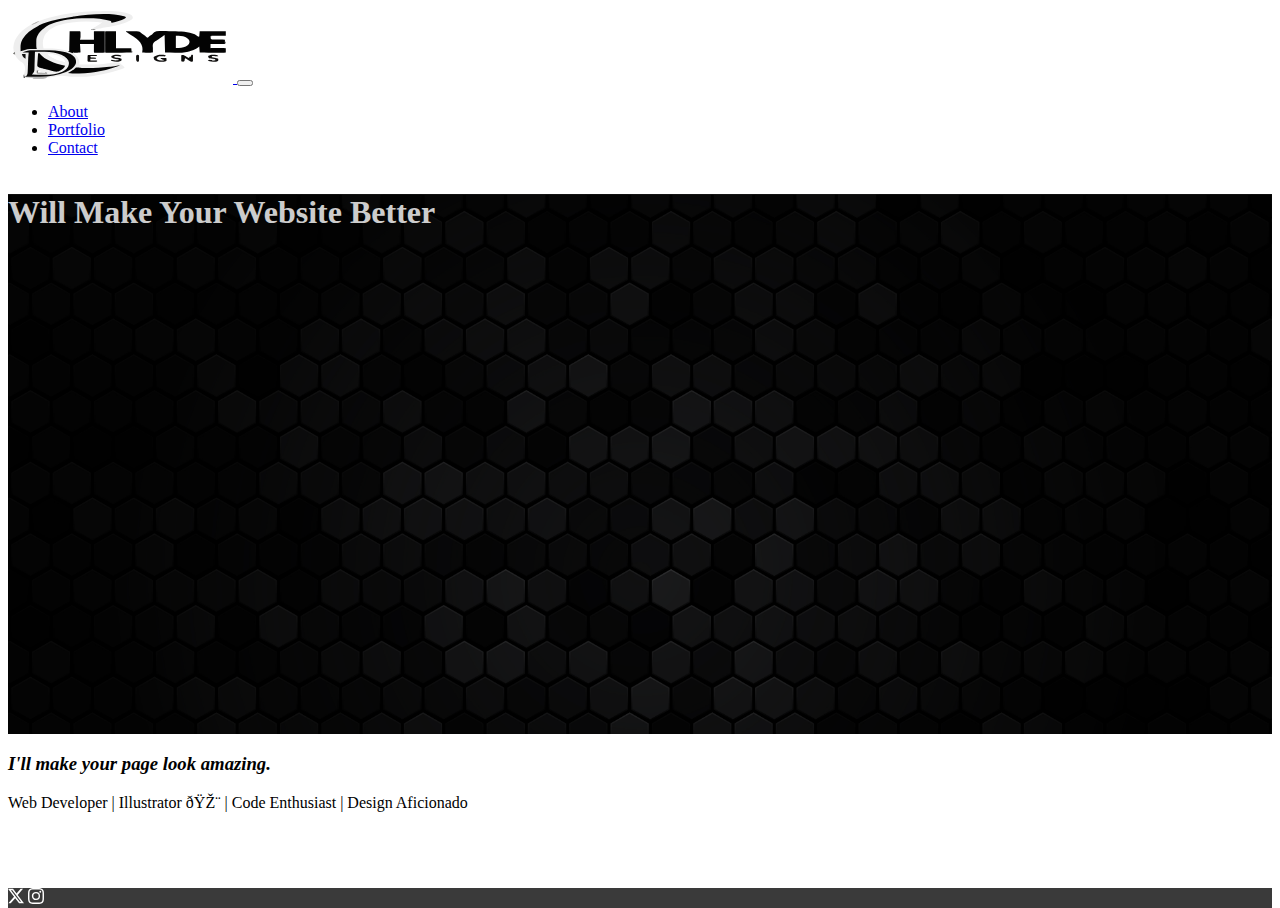
<file: index.html>
<!doctype html>
<html lang="en">

 <head>
 <!-- Required meta tags -->
 <meta charset="u;-8">
 <meta name="viewport" content="width=device-width, initial-scale=1">
 <!-- Bootstrap CSS -->
 <link href="https://cdn.jsdelivr.net/npm/bootstrap@5.3.2/dist/css/bootstrap.min.css" rel="stylesheet" integrity="sha384-T3c6CoIi6uLrA9TneNEoa7RxnatzjcDSCmG1MXxSR1GAsXEV/Dwwykc2MPK8M2HN" crossorigin="anonymous">

 <link href="custom.css" rel="stylesheet" >

 <title>Chlyde Adrian Benavidez</title>
 </head>

 <body>

 <div class="container"> 
	<nav class="navbar navbar-expand-lg navbar-light">
	<div class="container">
	<a class="navbar-brand" href="index.html">
	<img src="images/logo.svg" width="225" height="75" alt="logo for Chlyde Adrian">

	</a>
	<button
	class="navbar-toggler"
	type="buGon"
	data-bs-toggle="collapse"
	data-bs-target="#navbarNav"
	aria-controls="navbarNav"
	aria-expanded="false"
	aria-label="Toggle Navigation"
	>

	<span class="navbar-toggler-icon"></span>
	</button>
		<div class="collapse navbar-collapse" id="navbarNav"> 
			<ul class="navbar-nav ms-auto text-center">
			<li class="nav-item">
			<a href="about-starter.html" class="nav-link">About</a>
			</li>
			<li class="nav-item">
			<a href="portfolio.html" class="nav-link">Portfolio</a>
			</li>
			<li class="nav-item">
			<a href="contact.html" class="nav-link">Contact</a>
			</li>
			</ul>
		</div>
	</nav>
 </div>

 <main>
	 <header>
	 	<div class="color-overlay d-flex justify-content-center align-items-center">
	 	<h1>Will Make Your Website Better</h1>
	 	</div>
 	 </header>
 	 <div class="singleCol mx-auto my-5">
 	 	<div class="container">
 	 		<h3 class="text-center"><i> I'll make your page look amazing.</i></h3>
			<p class="text-center">Web Developer | Illustrator 🎨 | Code Enthusiast | Design Aficionado</p>
 	 	</div>
 	 </div>
 </main>

 <footer class="py-5">
	<div class="d-flex flex-row justify-content-center"> 
		<a href="https://twitter.com" class="me-3"><svg xmlns="http://www.w3.org/2000/svg" width="16" height="16" fill="currentColor" class="bi bi-twitter-x" viewBox="0 0 16 16">
		<path d="M12.6.75h2.454l-5.36 6.142L16 15.25h-4.937l-3.867-5.07-4.425 5.07H.316l5.733-6.57L0 .75h5.063l3.495 4.633L12.601.75Zm-.86 13.028h1.36L4.323 2.145H2.865l8.875 11.633Z"/>
		</svg></a>
		<a href="https://www.instagram.com/chlyde_adrian/"><svg xmlns="http://www.w3.org/2000/svg" width="16" height="16" fill="currentColor" class="bi bi-instagram" viewBox="0 0 16 16">
		<path d="M8 0C5.829 0 5.556.01 4.703.048 3.85.088 3.269.222 2.76.42a3.917 3.917 0 0 0-1.417.923A3.927 3.927 0 0 0 .42 2.76C.222 3.268.087 3.85.048 4.7.01 5.555 0 5.827 0 8.001c0 2.172.01 2.444.048 3.297.04.852.174 1.433.372 1.942.205.526.478.972.923 1.417.444.445.89.719 1.416.923.51.198 1.09.333 1.942.372C5.555 15.99 5.827 16 8 16s2.444-.01 3.298-.048c.851-.04 1.434-.174 1.943-.372a3.916 3.916 0 0 0 1.416-.923c.445-.445.718-.891.923-1.417.197-.509.332-1.09.372-1.942C15.99 10.445 16 10.173 16 8s-.01-2.445-.048-3.299c-.04-.851-.175-1.433-.372-1.941a3.926 3.926 0 0 0-.923-1.417A3.911 3.911 0 0 0 13.24.42c-.51-.198-1.092-.333-1.943-.372C10.443.01 10.172 0 7.998 0h.003zm-.717 1.442h.718c2.136 0 2.389.007 3.232.046.78.035 1.204.166 1.486.275.373.145.64.319.92.599.28.28.453.546.598.92.11.281.24.705.275 1.485.039.843.047 1.096.047 3.231s-.008 2.389-.047 3.232c-.035.78-.166 1.203-.275 1.485a2.47 2.47 0 0 1-.599.919c-.28.28-.546.453-.92.598-.28.11-.704.24-1.485.276-.843.038-1.096.047-3.232.047s-2.39-.009-3.233-.047c-.78-.036-1.203-.166-1.485-.276a2.478 2.478 0 0 1-.92-.598 2.48 2.48 0 0 1-.6-.92c-.109-.281-.24-.705-.275-1.485-.038-.843-.046-1.096-.046-3.233 0-2.136.008-2.388.046-3.231.036-.78.166-1.204.276-1.486.145-.373.319-.64.599-.92.28-.28.546-.453.92-.598.282-.11.705-.24 1.485-.276.738-.034 1.024-.044 2.515-.045v.002zm4.988 1.328a.96.96 0 1 0 0 1.92.96.96 0 0 0 0-1.92zm-4.27 1.122a4.109 4.109 0 1 0 0 8.217 4.109 4.109 0 0 0 0-8.217zm0 1.441a2.667 2.667 0 1 1 0 5.334 2.667 2.667 0 0 1 0-5.334z"/>
		</svg></a>
	</div>
 </footer>

 <script src="https://cdn.jsdelivr.net/npm/bootstrap@5.3.2/dist/js/bootstrap.bundle.min.js" integrity="sha384-C6RzsynM9kWDrMNeT87bh95OGNyZPhcTNXj1NW7RuBCsyN/o0jlpcV8Qyq46cDfL" crossorigin="anonymous"></script>
 
 </body>
</html>
</file>
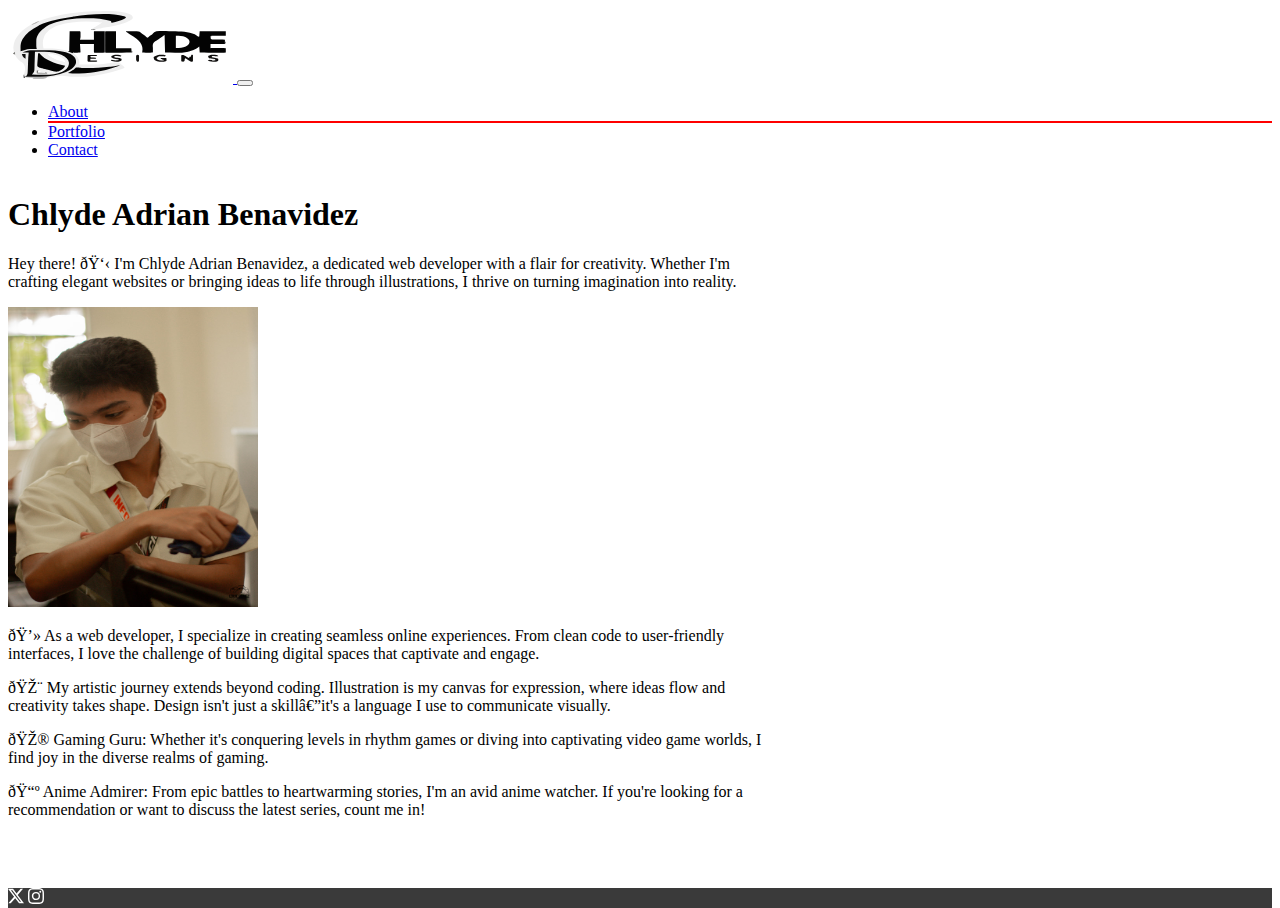
<file: about-starter.html>
<!doctype html>
<html lang="en">

 <head>
 <!-- Required meta tags -->
 <meta charset="u;-8">
 <meta name="viewport" content="width=device-width, initial-scale=1">
 <!-- Bootstrap CSS -->
 <link href="https://cdn.jsdelivr.net/npm/bootstrap@5.3.2/dist/css/bootstrap.min.css" rel="stylesheet" integrity="sha384-T3c6CoIi6uLrA9TneNEoa7RxnatzjcDSCmG1MXxSR1GAsXEV/Dwwykc2MPK8M2HN" crossorigin="anonymous">

 <link href="custom.css" rel="stylesheet" >

 <title>Portfolio | Chlyde Adrian Benavidez</title>
</head>

<body>

  <div class="container"> 
    <nav class="navbar navbar-expand-lg navbar-light">
    <div class="container">
    <a class="navbar-brand" href="index.html">
    <img src="images/logo.svg" width="225" height="75" alt="logo for Chlyde Adrian">
  
    </a>
    <button
    class="navbar-toggler"
    type="buGon"
    data-bs-toggle="collapse"
    data-bs-target="#navbarNav"
    aria-controls="navbarNav"
    aria-expanded="false"
    aria-label="Toggle Navigation"
    >
  
    <span class="navbar-toggler-icon"></span>
    </button>
      <div class="collapse navbar-collapse" id="navbarNav"> 
        <ul class="navbar-nav ms-auto text-center">
        <li class="nav-item active">
        <a href="about-starter.html" class="nav-link">About</a>
        </li>
        <li class="nav-item">
        <a href="portfolio.html" class="nav-link">Portfolio</a>
        </li>
        <li class="nav-item">
        <a href="contact.html" class="nav-link">Contact</a>
        </li>
        </ul>
      </div>
    </nav>
   </div>

 <main>
    <div class="singleCol mx-auto my-2 my-md-4">
      <div class="container overflow-hidden">
        <h1>Chlyde Adrian Benavidez</h1>
        <p class="lead">     
          Hey there! 👋 I'm Chlyde Adrian Benavidez, a dedicated web developer with a flair for creativity. Whether I'm crafting elegant websites or bringing ideas to life through illustrations, I thrive on turning imagination into reality.</p>
      <p class="text-center">
        <img src="images/prof.jpg" width="250" height="300" alt="Chlyde Adrian Benavidez portrait" class="float-sm-none float-md-end rounded-4">
      </p>
      <p>💻 As a web developer, I specialize in creating seamless online experiences. From clean code to user-friendly interfaces, I love the challenge of building digital spaces that captivate and engage.</p>
      <p>🎨 My artistic journey extends beyond coding. Illustration is my canvas for expression, where ideas flow and creativity takes shape. Design isn't just a skill—it's a language I use to communicate visually.</p>
      <p>🎮 Gaming Guru: Whether it's conquering levels in rhythm games or diving into captivating video game worlds, I find joy in the diverse realms of gaming.</p>
      <p>📺 Anime Admirer: From epic battles to heartwarming stories, I'm an avid anime watcher. If you're looking for a recommendation or want to discuss the latest series, count me in!</p>
      </div>
    </div>

 </main>

 <footer class="py-5">
	<div class="d-flex flex-row justify-content-center"> 
		<a href="https://twitter.com" class="me-3"><svg xmlns="http://www.w3.org/2000/svg" width="16" height="16" fill="currentColor" class="bi bi-twitter-x" viewBox="0 0 16 16">
		<path d="M12.6.75h2.454l-5.36 6.142L16 15.25h-4.937l-3.867-5.07-4.425 5.07H.316l5.733-6.57L0 .75h5.063l3.495 4.633L12.601.75Zm-.86 13.028h1.36L4.323 2.145H2.865l8.875 11.633Z"/>
		</svg></a>
		<a href="https://www.instagram.com/chlyde_adrian/"><svg xmlns="http://www.w3.org/2000/svg" width="16" height="16" fill="currentColor" class="bi bi-instagram" viewBox="0 0 16 16">
		<path d="M8 0C5.829 0 5.556.01 4.703.048 3.85.088 3.269.222 2.76.42a3.917 3.917 0 0 0-1.417.923A3.927 3.927 0 0 0 .42 2.76C.222 3.268.087 3.85.048 4.7.01 5.555 0 5.827 0 8.001c0 2.172.01 2.444.048 3.297.04.852.174 1.433.372 1.942.205.526.478.972.923 1.417.444.445.89.719 1.416.923.51.198 1.09.333 1.942.372C5.555 15.99 5.827 16 8 16s2.444-.01 3.298-.048c.851-.04 1.434-.174 1.943-.372a3.916 3.916 0 0 0 1.416-.923c.445-.445.718-.891.923-1.417.197-.509.332-1.09.372-1.942C15.99 10.445 16 10.173 16 8s-.01-2.445-.048-3.299c-.04-.851-.175-1.433-.372-1.941a3.926 3.926 0 0 0-.923-1.417A3.911 3.911 0 0 0 13.24.42c-.51-.198-1.092-.333-1.943-.372C10.443.01 10.172 0 7.998 0h.003zm-.717 1.442h.718c2.136 0 2.389.007 3.232.046.78.035 1.204.166 1.486.275.373.145.64.319.92.599.28.28.453.546.598.92.11.281.24.705.275 1.485.039.843.047 1.096.047 3.231s-.008 2.389-.047 3.232c-.035.78-.166 1.203-.275 1.485a2.47 2.47 0 0 1-.599.919c-.28.28-.546.453-.92.598-.28.11-.704.24-1.485.276-.843.038-1.096.047-3.232.047s-2.39-.009-3.233-.047c-.78-.036-1.203-.166-1.485-.276a2.478 2.478 0 0 1-.92-.598 2.48 2.48 0 0 1-.6-.92c-.109-.281-.24-.705-.275-1.485-.038-.843-.046-1.096-.046-3.233 0-2.136.008-2.388.046-3.231.036-.78.166-1.204.276-1.486.145-.373.319-.64.599-.92.28-.28.546-.453.92-.598.282-.11.705-.24 1.485-.276.738-.034 1.024-.044 2.515-.045v.002zm4.988 1.328a.96.96 0 1 0 0 1.92.96.96 0 0 0 0-1.92zm-4.27 1.122a4.109 4.109 0 1 0 0 8.217 4.109 4.109 0 0 0 0-8.217zm0 1.441a2.667 2.667 0 1 1 0 5.334 2.667 2.667 0 0 1 0-5.334z"/>
		</svg></a>
	</div>
 </footer>

 <script src="https://cdn.jsdelivr.net/npm/bootstrap@5.3.2/dist/js/bootstrap.bundle.min.js" integrity="sha384-C6RzsynM9kWDrMNeT87bh95OGNyZPhcTNXj1NW7RuBCsyN/o0jlpcV8Qyq46cDfL" crossorigin="anonymous"></script>
 
 </body>
</html>
</file>
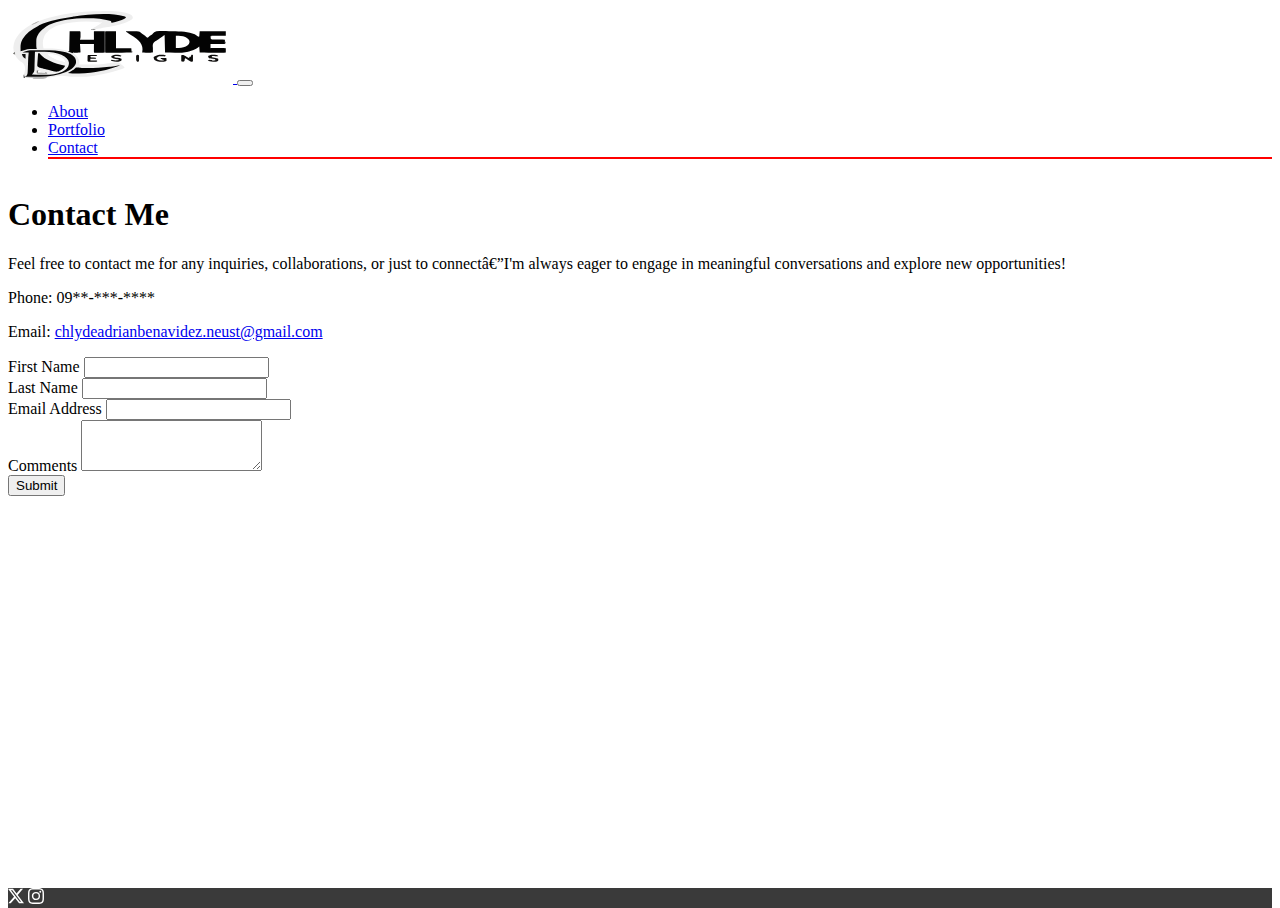
<file: contact.html>
<!doctype html>
<html lang="en">

 <head>
 <!-- Required meta tags -->
 <meta charset="u;-8">
 <meta name="viewport" content="width=device-width, initial-scale=1">
 <!-- Bootstrap CSS -->
 <link href="https://cdn.jsdelivr.net/npm/bootstrap@5.3.2/dist/css/bootstrap.min.css" rel="stylesheet" integrity="sha384-T3c6CoIi6uLrA9TneNEoa7RxnatzjcDSCmG1MXxSR1GAsXEV/Dwwykc2MPK8M2HN" crossorigin="anonymous">

 <link href="custom.css" rel="stylesheet" >

 <title>Contact Me | Chlyde Adrian Benavidez</title>
</head>

<body>

  <div class="container"> 
    <nav class="navbar navbar-expand-lg navbar-light">
    <div class="container">
    <a class="navbar-brand" href="index.html">
    <img src="images/logo.svg" width="225" height="75" alt="logo for Chlyde Adrian">
  
    </a>
    <button
    class="navbar-toggler"
    type="buGon"
    data-bs-toggle="collapse"
    data-bs-target="#navbarNav"
    aria-controls="navbarNav"
    aria-expanded="false"
    aria-label="Toggle Navigation"
    >
  
    <span class="navbar-toggler-icon"></span>
    </button>
      <div class="collapse navbar-collapse" id="navbarNav"> 
        <ul class="navbar-nav ms-auto text-center">
        <li class="nav-item">
        <a href="about-starter.html" class="nav-link">About</a>
        </li>
        <li class="nav-item">
        <a href="portfolio.html" class="nav-link">Portfolio</a>
        </li>
        <li class="nav-item active">
        <a href="contact.html" class="nav-link">Contact</a>
        </li>
        </ul>
      </div>
    </nav>
   </div>

 <main>
  <div class = "container my-2 py-md-4">
    <h1> Contact Me </h1>
    <div class = "row">
      <div class = "col-md-6">
        <p>Feel free to contact me for any inquiries, collaborations, or just to connect—I'm always eager to engage in meaningful conversations and explore new opportunities!</p>
        <p>Phone: 09**-***-****</p>
        <p>Email: <a href = "mailto:johnpauldayaobondoc@gmail.com"> chlydeadrianbenavidez.neust@gmail.com</a></p>
      </div> 
      <div class = "col-md-6">
        <form>
          <div class = "row g-3">
            <div class = "col-md-6">
              <label for = "firstname" class = "form-label">First Name</label>
              <input type = "text" name = "first-name" class = "form-control" id = "firstName">
            </div>
            <div class = "col-md-6">
              <label for = "lastname" class = "form-label">Last Name</label>
              <input type = "text" name = "last-name" class = "form-control" id = "lastName">
            </div>
            <div class = "col-12">
              <label for = "email" class = "form-label">Email Address</label>
              <input type = "email" name = "email" class = "form-control" id = "email">
            </div>
            <div class = "col-12">
              <label for = "comments" class = "form-label">Comments</label>
              <textarea class = "form-control" name = "comments" id = "comments" rows = "3"></textarea>
            </div>
            <div class = "col-12">
              <button type = "submit" class = "btn btn-primary">
                Submit
              </button>
            </div>
          </div>
        </form>
      </div>
    </div>
  </div>
 </main>

 <footer class="py-5">
	<div class="d-flex flex-row justify-content-center"> 
		<a href="https://twitter.com" class="me-3"><svg xmlns="http://www.w3.org/2000/svg" width="16" height="16" fill="currentColor" class="bi bi-twitter-x" viewBox="0 0 16 16">
		<path d="M12.6.75h2.454l-5.36 6.142L16 15.25h-4.937l-3.867-5.07-4.425 5.07H.316l5.733-6.57L0 .75h5.063l3.495 4.633L12.601.75Zm-.86 13.028h1.36L4.323 2.145H2.865l8.875 11.633Z"/>
		</svg></a>
		<a href="https://www.instagram.com/chlyde_adrian/"><svg xmlns="http://www.w3.org/2000/svg" width="16" height="16" fill="currentColor" class="bi bi-instagram" viewBox="0 0 16 16">
		<path d="M8 0C5.829 0 5.556.01 4.703.048 3.85.088 3.269.222 2.76.42a3.917 3.917 0 0 0-1.417.923A3.927 3.927 0 0 0 .42 2.76C.222 3.268.087 3.85.048 4.7.01 5.555 0 5.827 0 8.001c0 2.172.01 2.444.048 3.297.04.852.174 1.433.372 1.942.205.526.478.972.923 1.417.444.445.89.719 1.416.923.51.198 1.09.333 1.942.372C5.555 15.99 5.827 16 8 16s2.444-.01 3.298-.048c.851-.04 1.434-.174 1.943-.372a3.916 3.916 0 0 0 1.416-.923c.445-.445.718-.891.923-1.417.197-.509.332-1.09.372-1.942C15.99 10.445 16 10.173 16 8s-.01-2.445-.048-3.299c-.04-.851-.175-1.433-.372-1.941a3.926 3.926 0 0 0-.923-1.417A3.911 3.911 0 0 0 13.24.42c-.51-.198-1.092-.333-1.943-.372C10.443.01 10.172 0 7.998 0h.003zm-.717 1.442h.718c2.136 0 2.389.007 3.232.046.78.035 1.204.166 1.486.275.373.145.64.319.92.599.28.28.453.546.598.92.11.281.24.705.275 1.485.039.843.047 1.096.047 3.231s-.008 2.389-.047 3.232c-.035.78-.166 1.203-.275 1.485a2.47 2.47 0 0 1-.599.919c-.28.28-.546.453-.92.598-.28.11-.704.24-1.485.276-.843.038-1.096.047-3.232.047s-2.39-.009-3.233-.047c-.78-.036-1.203-.166-1.485-.276a2.478 2.478 0 0 1-.92-.598 2.48 2.48 0 0 1-.6-.92c-.109-.281-.24-.705-.275-1.485-.038-.843-.046-1.096-.046-3.233 0-2.136.008-2.388.046-3.231.036-.78.166-1.204.276-1.486.145-.373.319-.64.599-.92.28-.28.546-.453.92-.598.282-.11.705-.24 1.485-.276.738-.034 1.024-.044 2.515-.045v.002zm4.988 1.328a.96.96 0 1 0 0 1.92.96.96 0 0 0 0-1.92zm-4.27 1.122a4.109 4.109 0 1 0 0 8.217 4.109 4.109 0 0 0 0-8.217zm0 1.441a2.667 2.667 0 1 1 0 5.334 2.667 2.667 0 0 1 0-5.334z"/>
		</svg></a>
	</div>
 </footer>

 <script src="https://cdn.jsdelivr.net/npm/bootstrap@5.3.2/dist/js/bootstrap.bundle.min.js" integrity="sha384-C6RzsynM9kWDrMNeT87bh95OGNyZPhcTNXj1NW7RuBCsyN/o0jlpcV8Qyq46cDfL" crossorigin="anonymous"></script>
 
 </body>
</html>
</file>
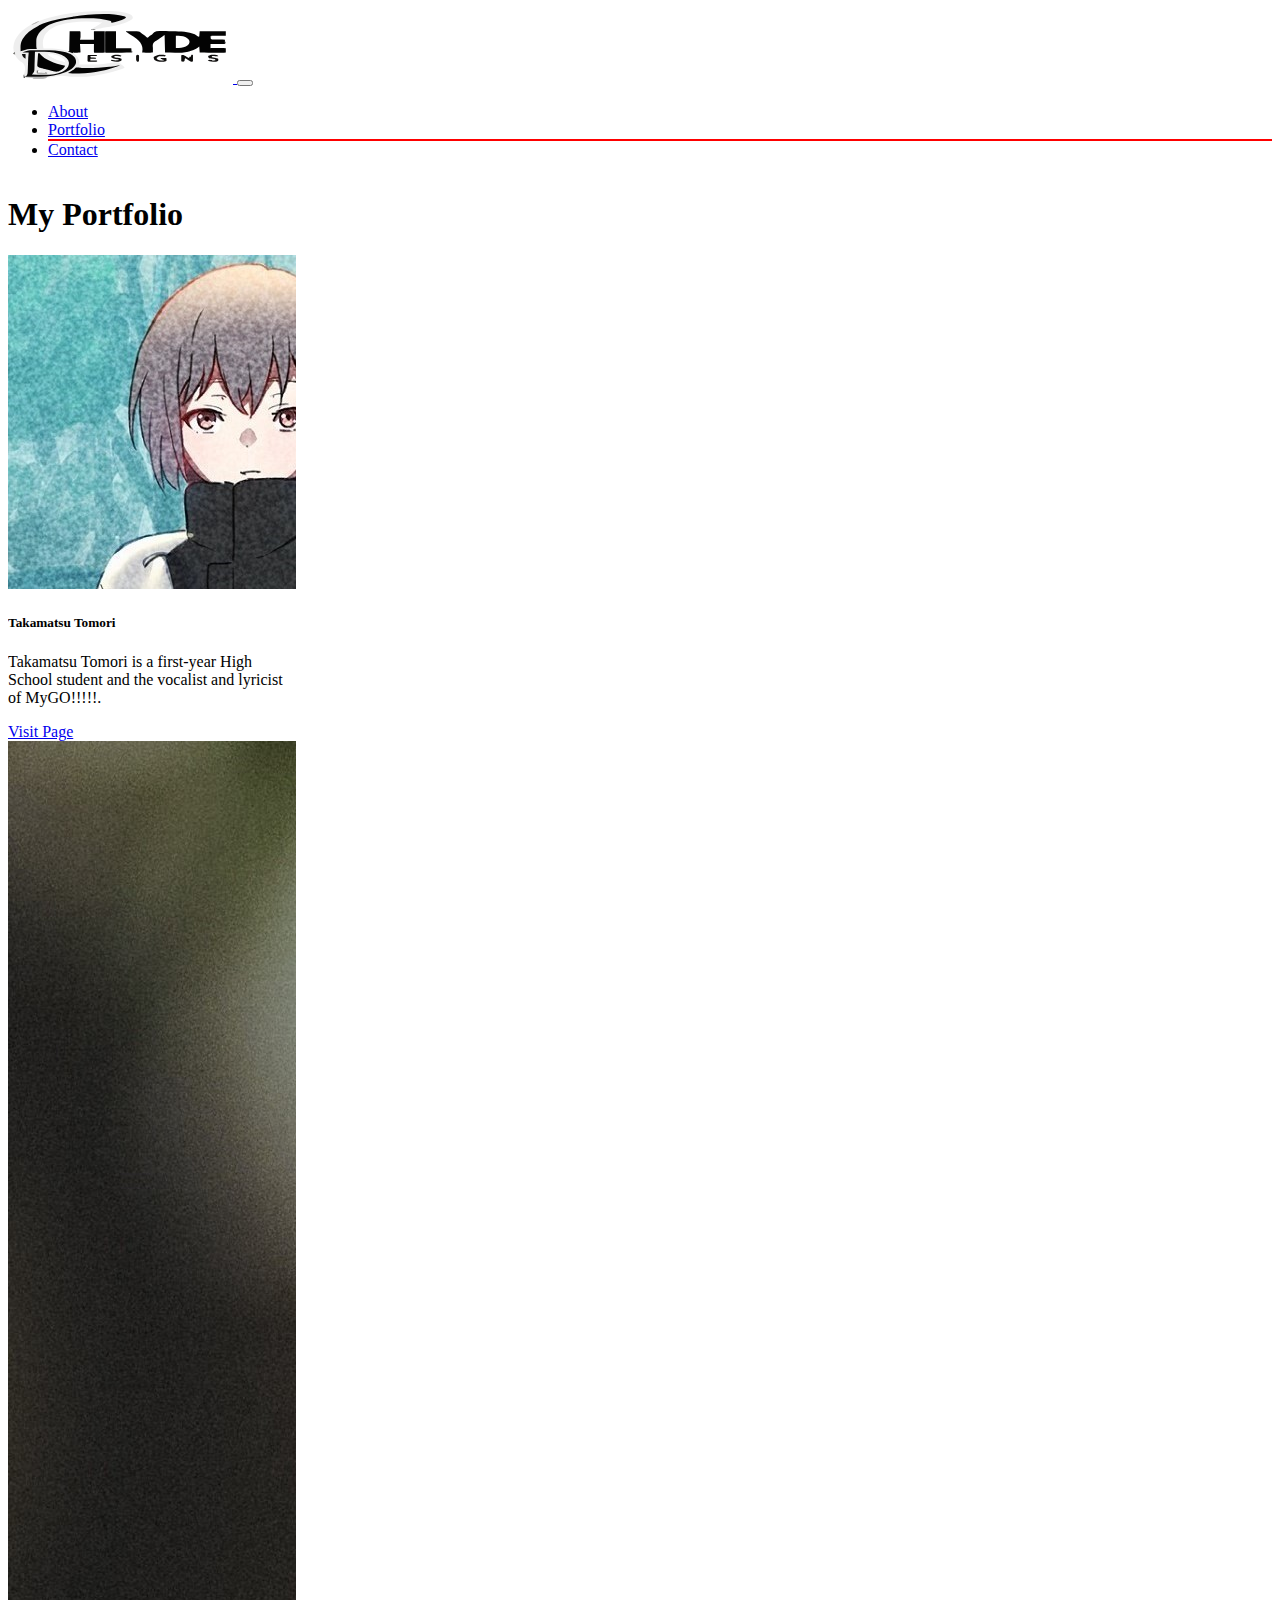
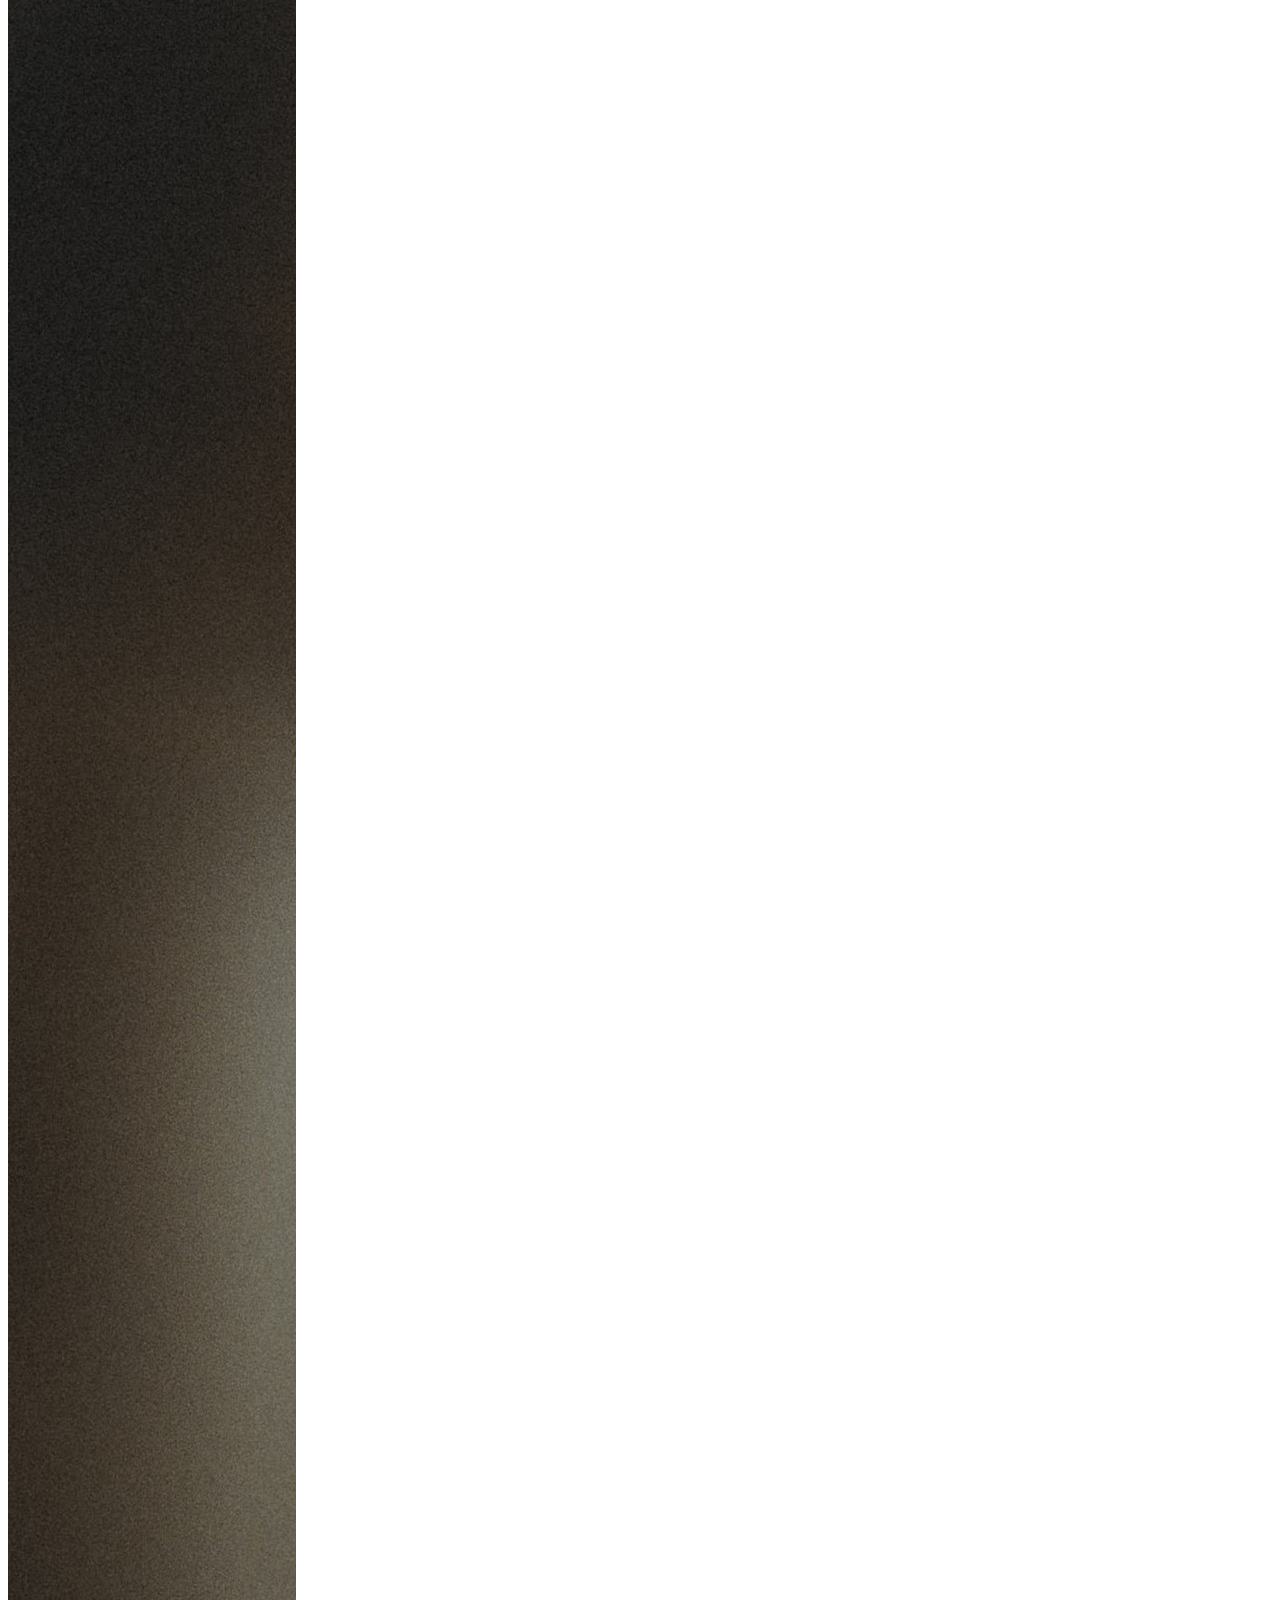
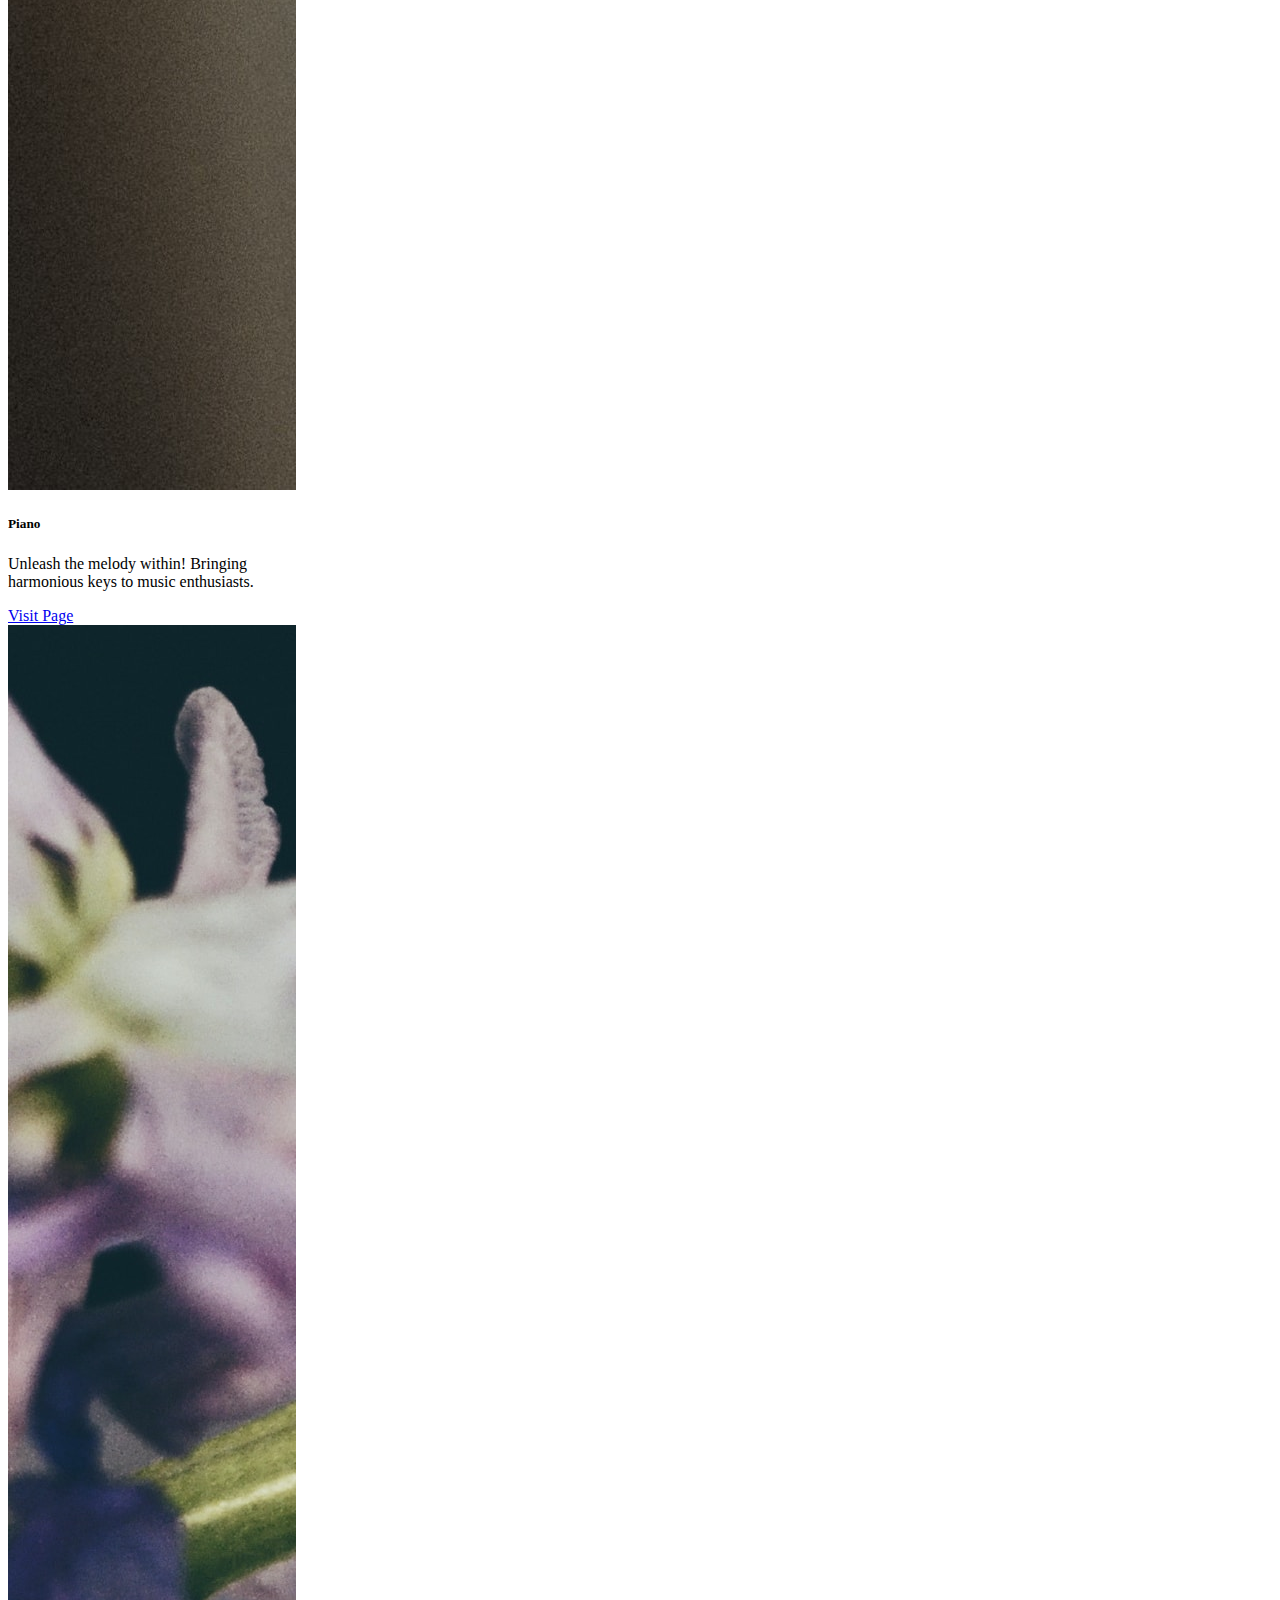
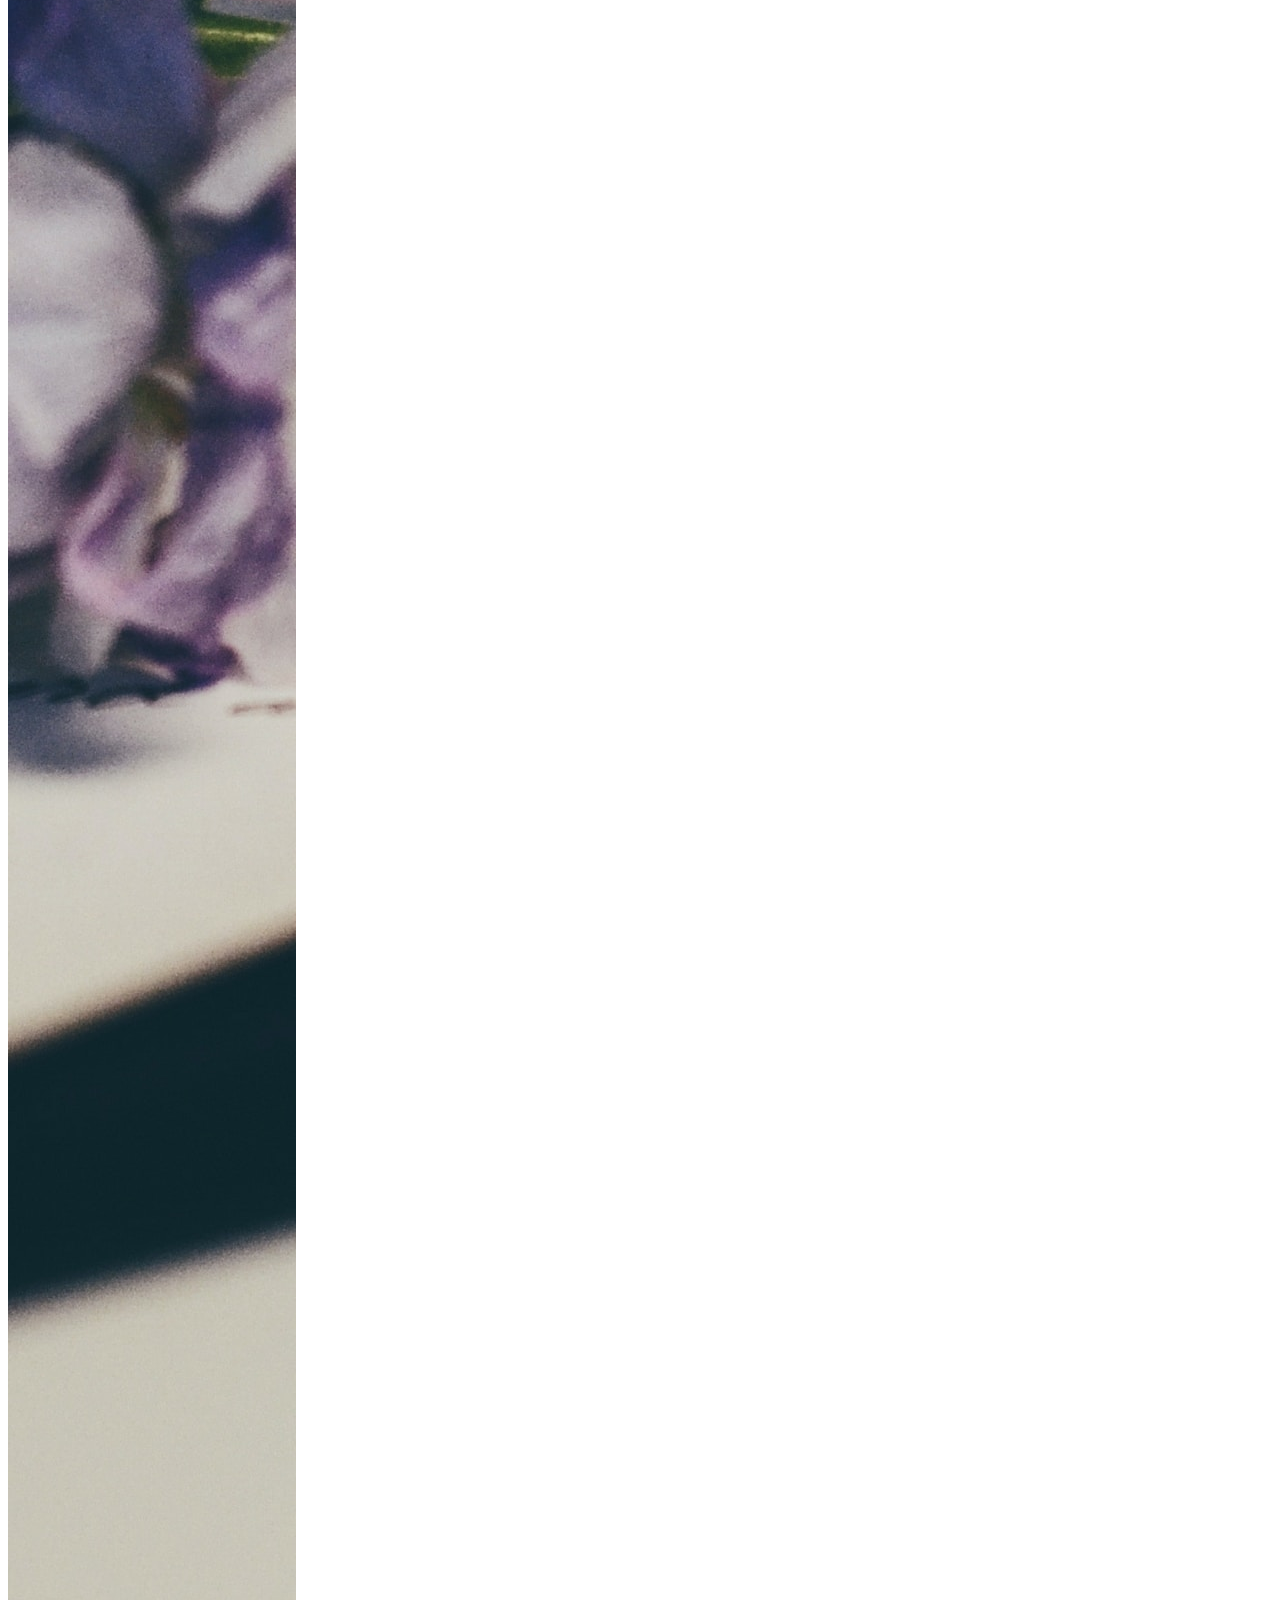
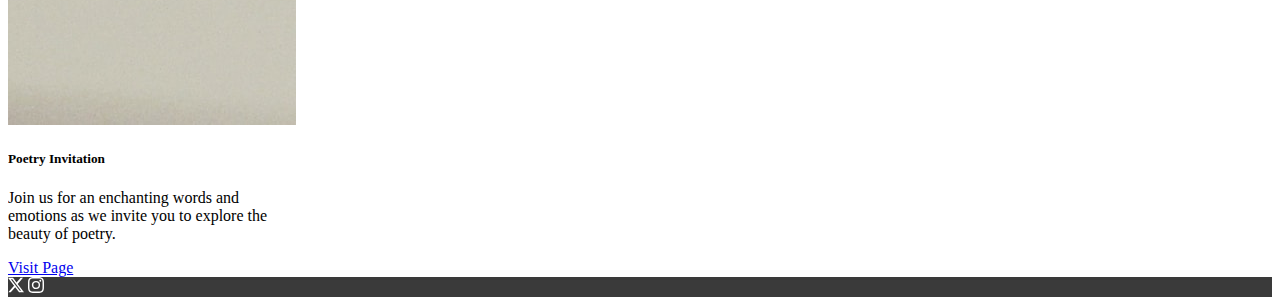
<file: portfolio.html>
<!doctype html>
<html lang="en">

 <head>
 <!-- Required meta tags -->
 <meta charset="u;-8">
 <meta name="viewport" content="width=device-width, initial-scale=1">
 <!-- Bootstrap CSS -->
 <link href="https://cdn.jsdelivr.net/npm/bootstrap@5.3.2/dist/css/bootstrap.min.css" rel="stylesheet" integrity="sha384-T3c6CoIi6uLrA9TneNEoa7RxnatzjcDSCmG1MXxSR1GAsXEV/Dwwykc2MPK8M2HN" crossorigin="anonymous">

 <link href="custom.css" rel="stylesheet" >

 <title>Portfolio | Chlyde Adrian Benavidez</title>
</head>

<body>

  <div class="container"> 
    <nav class="navbar navbar-expand-lg navbar-light">
    <div class="container">
    <a class="navbar-brand" href="index.html">
    <img src="images/logo.svg" width="225" height="75" alt="logo for Chlyde Adrian">
  
    </a>
    <button
    class="navbar-toggler"
    type="buGon"
    data-bs-toggle="collapse"
    data-bs-target="#navbarNav"
    aria-controls="navbarNav"
    aria-expanded="false"
    aria-label="Toggle Navigation"
    >
  
    <span class="navbar-toggler-icon"></span>
    </button>
      <div class="collapse navbar-collapse" id="navbarNav"> 
        <ul class="navbar-nav ms-auto text-center">
        <li class="nav-item">
        <a href="about-starter.html" class="nav-link">About</a>
        </li>
        <li class="nav-item active">
        <a href="portfolio.html" class="nav-link">Portfolio</a>
        </li>
        <li class="nav-item">
        <a href="contact.html" class="nav-link">Contact</a>
        </li>
        </ul>
      </div>
    </nav>
   </div>

 <main>
    <div class="container my-2 py-md-4">
      <h1 class="text-center">My Portfolio</h1>
      <div class="row mt-1 g-2 g-md-3">
        <div class="col-12 col-md-6 col-lg-4">
          <div class="card d-block mx-auto" style="width: 18rem;">
            <img src="images/TakamatsuTomori.jpg" class="card-img-top" alt="Takamatsu Tomori">
            <div class="card-body">
              <h5 class="card-title">Takamatsu Tomori</h5>
              <p class="card-text">Takamatsu Tomori is a first-year High School student and the vocalist and lyricist of MyGO!!!!!.</p>
              <a href="https://chlydea.github.io/WS02-MID1/" class="btn btn-outline-dark">Visit Page</a>
            </div>
          </div>
      
        </div>
        <div class="col-12 col-md-6 col-lg-4">
          <div class="card d-block mx-auto" style="width: 18rem;">
            <img src="images/piano.jpg" class="card-img-top" alt="Piano">
            <div class="card-body">
              <h5 class="card-title">Piano</h5>
              <p class="card-text">Unleash the melody within! Bringing harmonious keys to music enthusiasts.</p>
              <a href="https://chlydea.github.io/Keyboard-Store/" class="btn btn-outline-dark">Visit Page</a>
            </div>
          </div>
        
        </div>
        <div class="col-12 col-md-6 col-lg-4">
          <div class="card d-block mx-auto" style="width: 18rem;">
            <img src="images/poetry.jpg" class="card-img-top" alt="Poetry">
            <div class="card-body">
              <h5 class="card-title">Poetry Invitation</h5>
              <p class="card-text">Join us for an enchanting words and emotions as we invite you to explore the beauty of poetry.</p>
              <a href="https://chlydea.github.io/Poetry/" class="btn btn-outline-dark">Visit Page</a>
            </div>
          </div>
        
        </div>
      </div>
    </div>
 </main>

 <footer class="py-5">
	<div class="d-flex flex-row justify-content-center"> 
		<a href="https://twitter.com" class="me-3"><svg xmlns="http://www.w3.org/2000/svg" width="16" height="16" fill="currentColor" class="bi bi-twitter-x" viewBox="0 0 16 16">
		<path d="M12.6.75h2.454l-5.36 6.142L16 15.25h-4.937l-3.867-5.07-4.425 5.07H.316l5.733-6.57L0 .75h5.063l3.495 4.633L12.601.75Zm-.86 13.028h1.36L4.323 2.145H2.865l8.875 11.633Z"/>
		</svg></a>
		<a href="https://www.instagram.com/chlyde_adrian/"><svg xmlns="http://www.w3.org/2000/svg" width="16" height="16" fill="currentColor" class="bi bi-instagram" viewBox="0 0 16 16">
		<path d="M8 0C5.829 0 5.556.01 4.703.048 3.85.088 3.269.222 2.76.42a3.917 3.917 0 0 0-1.417.923A3.927 3.927 0 0 0 .42 2.76C.222 3.268.087 3.85.048 4.7.01 5.555 0 5.827 0 8.001c0 2.172.01 2.444.048 3.297.04.852.174 1.433.372 1.942.205.526.478.972.923 1.417.444.445.89.719 1.416.923.51.198 1.09.333 1.942.372C5.555 15.99 5.827 16 8 16s2.444-.01 3.298-.048c.851-.04 1.434-.174 1.943-.372a3.916 3.916 0 0 0 1.416-.923c.445-.445.718-.891.923-1.417.197-.509.332-1.09.372-1.942C15.99 10.445 16 10.173 16 8s-.01-2.445-.048-3.299c-.04-.851-.175-1.433-.372-1.941a3.926 3.926 0 0 0-.923-1.417A3.911 3.911 0 0 0 13.24.42c-.51-.198-1.092-.333-1.943-.372C10.443.01 10.172 0 7.998 0h.003zm-.717 1.442h.718c2.136 0 2.389.007 3.232.046.78.035 1.204.166 1.486.275.373.145.64.319.92.599.28.28.453.546.598.92.11.281.24.705.275 1.485.039.843.047 1.096.047 3.231s-.008 2.389-.047 3.232c-.035.78-.166 1.203-.275 1.485a2.47 2.47 0 0 1-.599.919c-.28.28-.546.453-.92.598-.28.11-.704.24-1.485.276-.843.038-1.096.047-3.232.047s-2.39-.009-3.233-.047c-.78-.036-1.203-.166-1.485-.276a2.478 2.478 0 0 1-.92-.598 2.48 2.48 0 0 1-.6-.92c-.109-.281-.24-.705-.275-1.485-.038-.843-.046-1.096-.046-3.233 0-2.136.008-2.388.046-3.231.036-.78.166-1.204.276-1.486.145-.373.319-.64.599-.92.28-.28.546-.453.92-.598.282-.11.705-.24 1.485-.276.738-.034 1.024-.044 2.515-.045v.002zm4.988 1.328a.96.96 0 1 0 0 1.92.96.96 0 0 0 0-1.92zm-4.27 1.122a4.109 4.109 0 1 0 0 8.217 4.109 4.109 0 0 0 0-8.217zm0 1.441a2.667 2.667 0 1 1 0 5.334 2.667 2.667 0 0 1 0-5.334z"/>
		</svg></a>
	</div>
 </footer>

 <script src="https://cdn.jsdelivr.net/npm/bootstrap@5.3.2/dist/js/bootstrap.bundle.min.js" integrity="sha384-C6RzsynM9kWDrMNeT87bh95OGNyZPhcTNXj1NW7RuBCsyN/o0jlpcV8Qyq46cDfL" crossorigin="anonymous"></script>
 
 </body>
</html>
</file>
<file: custom.css>
html, body{
	height: 100%;
	background-color: rgb(105, 155, 219)219);
}

body{
	display: flex;
	flex-direction: column;
}

.active{
	border-bottom: 2px solid red;
}

.nav-item{
	transition: .5s;
	
}
.nav-item:hover{
	background-color: #c2c2c2;
}

main{
	flex:1 0 auto;
}

.card{
	overflow: hidden;
}
.card-img-top{
	transition: .5s;
}

.card-img-top:hover{
	scale: 1.1;
}

footer{
	flex-shrink: 0;
}

header{
	background-image: url('images/back.jpg');
	background-size: cover;
	color: white;
}

header h1 {
	opacity: .8;
}

.color-overlay{
	background-color: rgba(0, 0, 0, 0.4);
	min-height: 60vh;

}

.singleCol{
	max-width: 765px;
}

footer{
	background-color: #3a3a3a;
}

footer a {
	color: white;
}

footer a:hover{
	color: #dfdfdf;
}
	


@media (max-width: 768px){
	.color-overlay{
		min-height: 30vh;
	}
}
</file>
